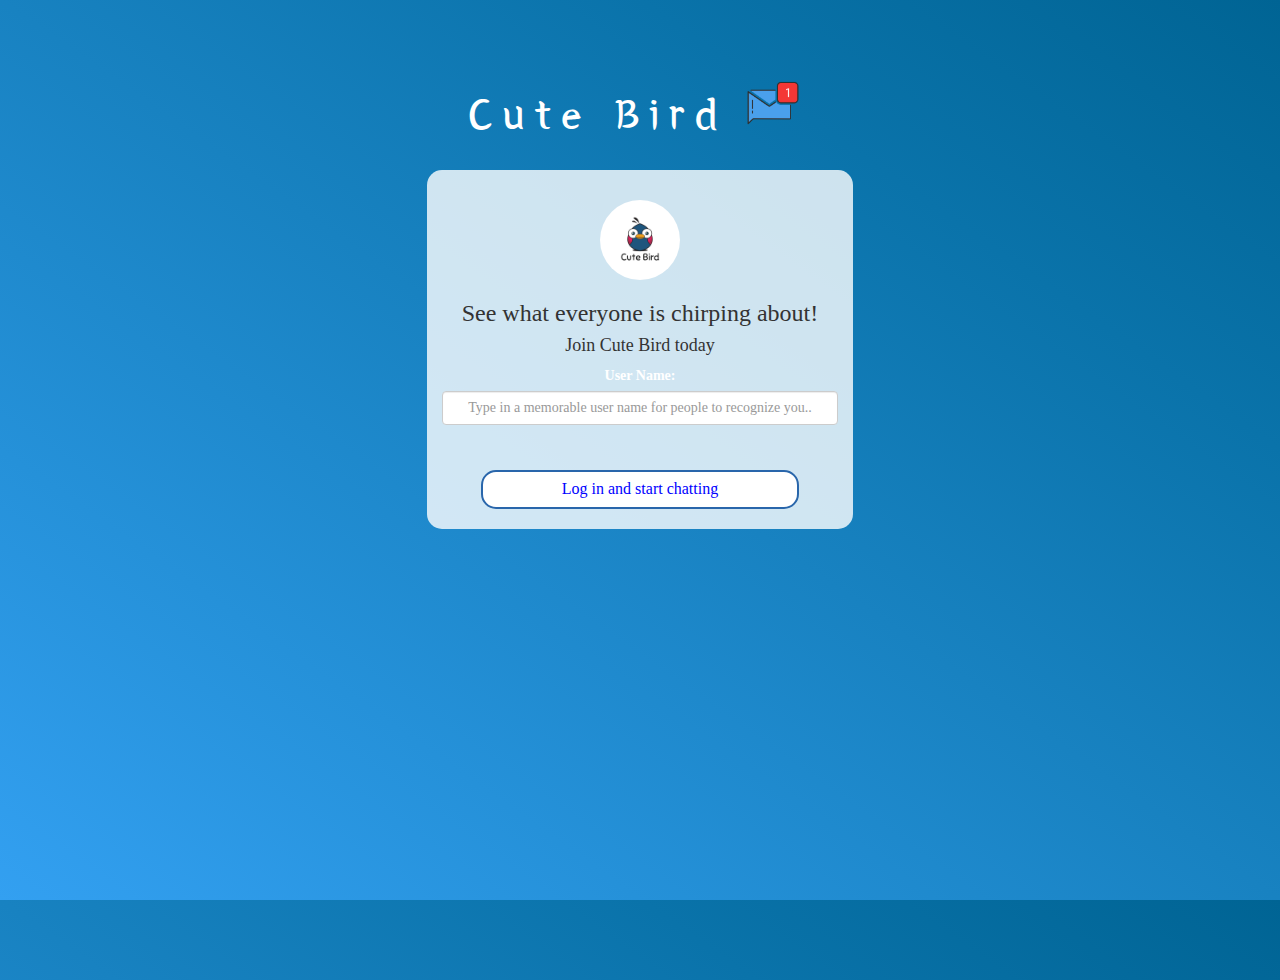
<file: index.html>
<!DOCTYPE html>
<html>
<head>
	<title>Cute Bird</title>
<link href="https://fonts.googleapis.com/css?family=Yeon+Sung&display=swap" rel="stylesheet"><meta name="viewport" content="width=device-width, initial-scale=1">

<link rel="stylesheet" href="https://maxcdn.bootstrapcdn.com/bootstrap/3.4.0/css/bootstrap.min.css">
<script src="https://ajax.googleapis.com/ajax/libs/jquery/3.4.1/jquery.min.js"></script>
<script src="https://maxcdn.bootstrapcdn.com/bootstrap/3.4.0/js/bootstrap.min.js"></script>

<link rel="stylesheet" type="text/css" href="style.css">
<script src="kwitter.js"></script>
</head>
<body>
<center>
	<h1 class="header">	
		Cute Bird<sup>
	<img src="m2.png">
	</sup>
</h1>
	<div class="col-lg-4 col-md-6 col-sm-6 col-xs-11 login_div">
	<img src="logo.png" class="logo">
		<h3 id="ad" >See what everyone is chirping about!</h3>
		<h4 id="join" >Join Cute Bird today</h4>
		<div class="form-group">
		  <label id="user" >User Name:</label>
		  <input type="text" id="user_name" class="form-control" placeholder="Type in a memorable user name for people to recognize you..">
		</div> 
		<br>
		<button id="login_button" class="btn btn-primary" onclick="addUser()"> Log in and start chatting </button>
		<br><br>
	</div>
</center>
</body>
</html>
</file>
<file: style.css>
html, body
{
  height: 100%;
  margin: 0;
  font-family: fantasy;
}

body
{
background-image: linear-gradient(to right top, #33a0f1, #2591d9, #1882c1, #0a73aa, #006494);
}

.header
{
	color: white;font-family: 'Yeon Sung';font-size: 45px;letter-spacing: 10px;margin-top: 80px;
}
.header img
{
	width: 80px;margin-left: -15px;
}

.login_div
{
	background: rgba(255,255,255,0.8);float: none;border-radius: 15px;
}

.logo
{
	width: 80px;margin-top: 30px;border-radius: 40px;
}

#login_button
{
	width: 80%;border-radius: 15px;
}

.room_name
{
	cursor: pointer;
	font-size: 20px;
}


#logout
{
	font-size: 20px; float: right;
}


#output
{
	padding: 10px; width:80%;background: rgba(255,255,255,0.8);border-radius: 15px;
}

.input_div_room_page
{
	width: 80%;
}

.input_div label
{
	color: white;font-size: 20px;
}


.input_div_message_page
{
	position: fixed;bottom: 0px;width: 100%;background: rgba(255,255,255,0.8);
}
.input_div_message_page label
{
	color: black;
}
.input_div_message_page #msg
{
	width: 80%;
}
.input_div_message_page button
{
	margin-top: 15px;
	width: 50%; 
}
.color_white
{
	color: white
}

.user_tick
{
	width:20px;
}
.message_h4
{
	padding-left:5px;color:grey;
}
#user_name{
	text-align: center;
	width: 100%;
	font-family: fantasy;
}
#ad{
	font-family: fantasy;
}
#join{
	font-family: fantasy;
}
#user{
	font-family: fantasy;
}
#login_button{
	background-color: white;
    border-style: solid;
    border-color: #2966ab;
    color: blue;
    border-width: 2px;
    margin-top: 10px;
    padding: 6px;
    font-size: 16px;
    font-family: fantasy;
}
#logout{
	background-color: white;
    border-style: solid;
    border-color: #ab2929;
    color: red;
    border-width: 2px;
    margin-top: 10px;
    padding: 6px;
    font-size: 16px;
    font-family: fantasy;
}
#room{
	background-color: white;
    border-style: solid;
    border-color: #2977ab;
    color: blue;
    border-width: 2px;
    margin-top: 10px;
    padding: 6px;
    font-size: 16px;
    font-family: fantasy;
}
label{
	font-family:fantasy ;
	color: white;
}
#trends{
	font-family: fantasy;
}
#room_name{
	font-family: fantasy;
}
#user_name{
	font-family: fantasy;
}
#room_name{
	font-family: fantasy;
}
#logout{
	color: red;
	font-family: fantasy;
}
#msg{
	font-family: fantasy;
}
.btn btn-primary{
	font-family: fantasy;
	background-color: white;
	border-color: blue;
}
</file>
